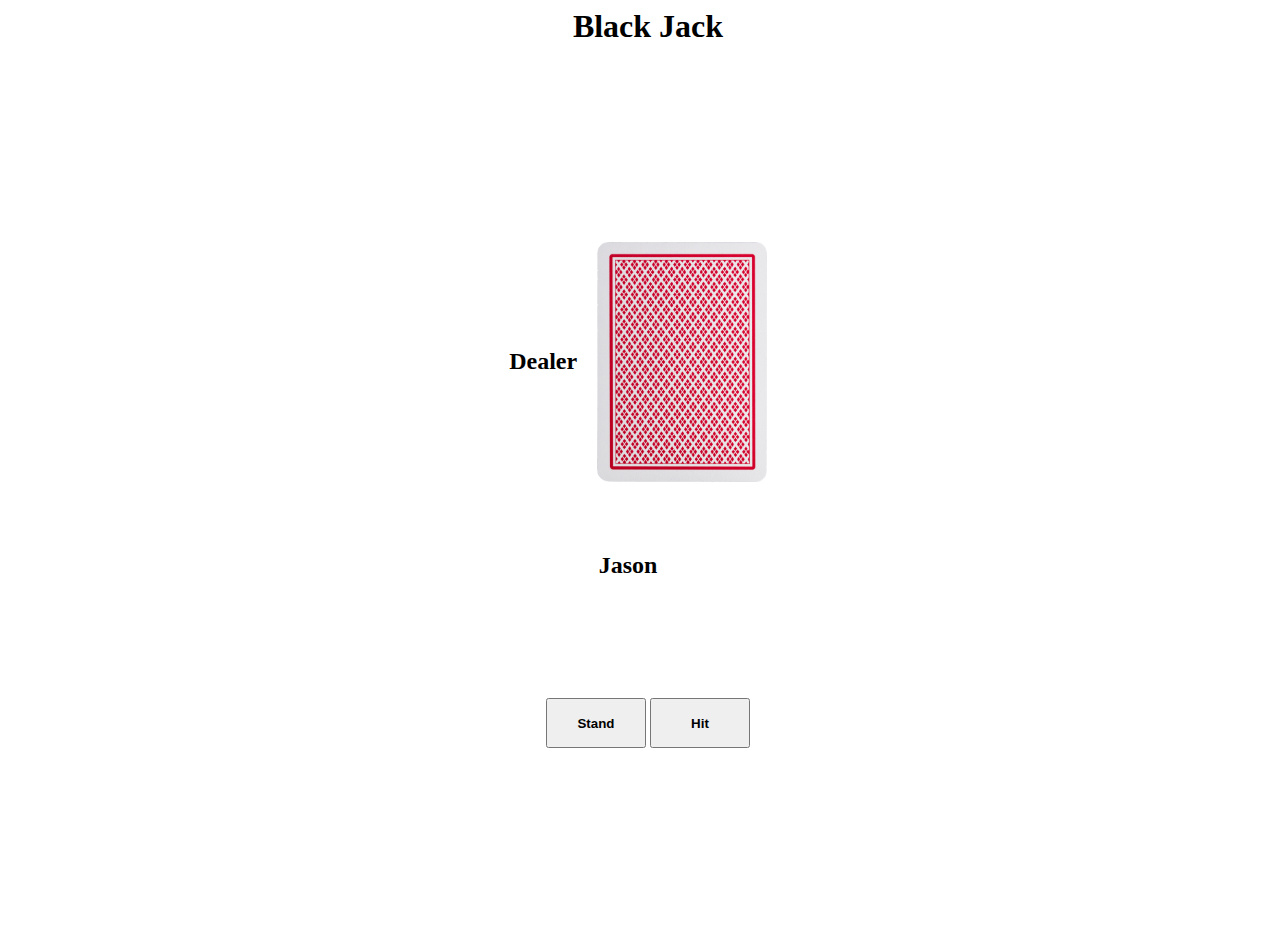
<file: index.html>
<!DOCTYPE html>
<html lang="en">

<head>
    <meta charset="UTF-8">
    <meta name="viewport" content="width=device-width, initial-scale=1.0">
    <title>Black Jack</title>
    <link rel="stylesheet" href="styles.css">
</head>

<body>
    <h1>Black Jack</h1>
    <div class="main">
        <div class="dealer">
            <h2 class="dealerName">Dealer</h2>
            <div class="dealerCards">
                <img class="placeholder" src="cardback.png">
            </div>
            <h2 class="dealerTotal"></h2>
        </div>
        <div class="player">
            <h2 class="playerName">Jason</h2>
            <div class="playerCards">
            </div>
            <h2 class="playerTotal"></h2>
        </div>
        <div class="finalTotal"></div>
        <div class="buttons">
            <button class="stand">Stand</button>
            <button class="hit">Hit</button>
            <button class="playAgain">Play Again</button>
        </div>
        <div class="blackjack">
            You hit BlackJack!
        </div>
        <div class="push">
            You pushed!
        </div>
        <div class="win">You Won! c: </div>
        <div class="lose">You Lost! :c</div>
        <div class="dealerBust">Dealer Bust!</div>
    </div>
</body>

</html>
<script src="script.js"></script>
</file>
<file: styles.css>
body {
    height: 100vh;
    width: 100vw;
}

h1 {
    text-align: center;
    margin: 0;
}

.main {
    display: flex;
    flex-direction: column;
    gap: 50px;
    justify-content: center;
    align-items: center;
    height: 100vh;
    width: 100vw;
}

.dealer,
.player {
    display: flex;
    justify-content: center;
    align-items: center;
    /* border: 5px solid; */
    gap: 20px;
    /* height: 600px;
    width: 50vw; */
}

.dealerCards,
.playerCards {
    display: flex;
    justify-content: center;
    align-items: center;
    /* gap: 20px; */
}


img {
    height: 15rem;
}

.stand,
.hit,
.playAgain {
    height: 50px;
    width: 100px;
    font-weight: bold;
}

.blackjack,
.push,
.win,
.lose,
.playAgain,
.dealerBust {
    display: none;
}
</file>
